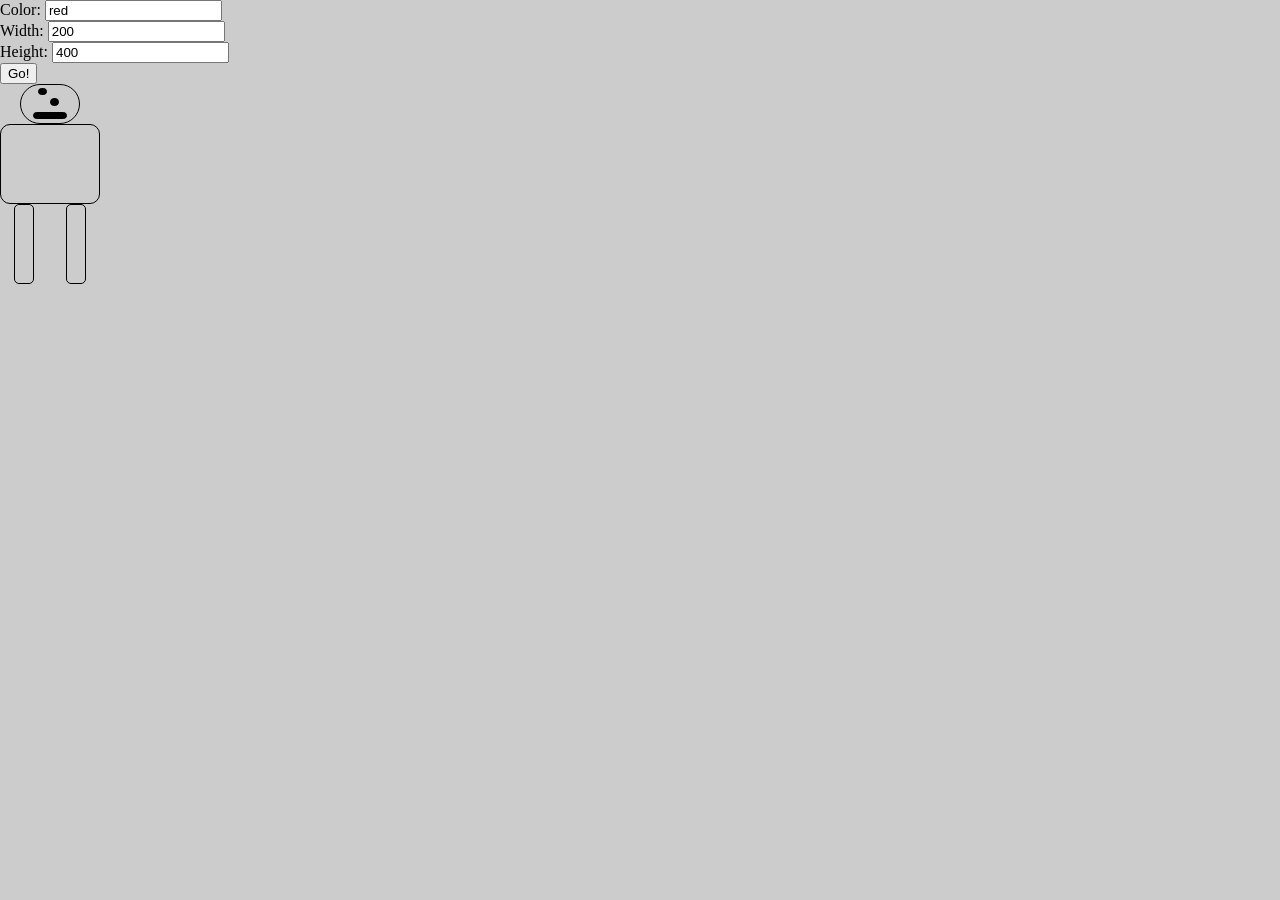
<file: index.html>
<!doctype html>
<html>
	<head>
		<meta charset="utf-8">
		<meta http-equiv="x-ua-compatible" content="ie=edge">
		<title></title>
		<meta name="description" content="">
		<meta name="viewport" content="width=device-width, initial-scale=1">

		<link rel="stylesheet" href="assets/css/reset.css">
		<link rel="stylesheet" href="assets/css/main.css">
	</head>
	<body>

		<form>
			Color: <input type="text" name="color" value="red"><br>
			Width: <input type="text" name="width" value="200"><br>
			Height: <input type="text" name="height" value="400"><br>
		</form>
		<button onclick="doTheThing()">Go!</button>

		<div class="bot">
			<div class="head">
				<div class="eye"></div> <div class="eye eye2"></div>
				<div class="mouth"></div>
			</div>
			<div class="torso"></div>
			<div class="legs">
				<div class="leg"></div>
				<div class="leg leg2"></div>
			</div>
		</div>

		<script src="assets/js/main.js"></script>
	</body>
</html>
</file>
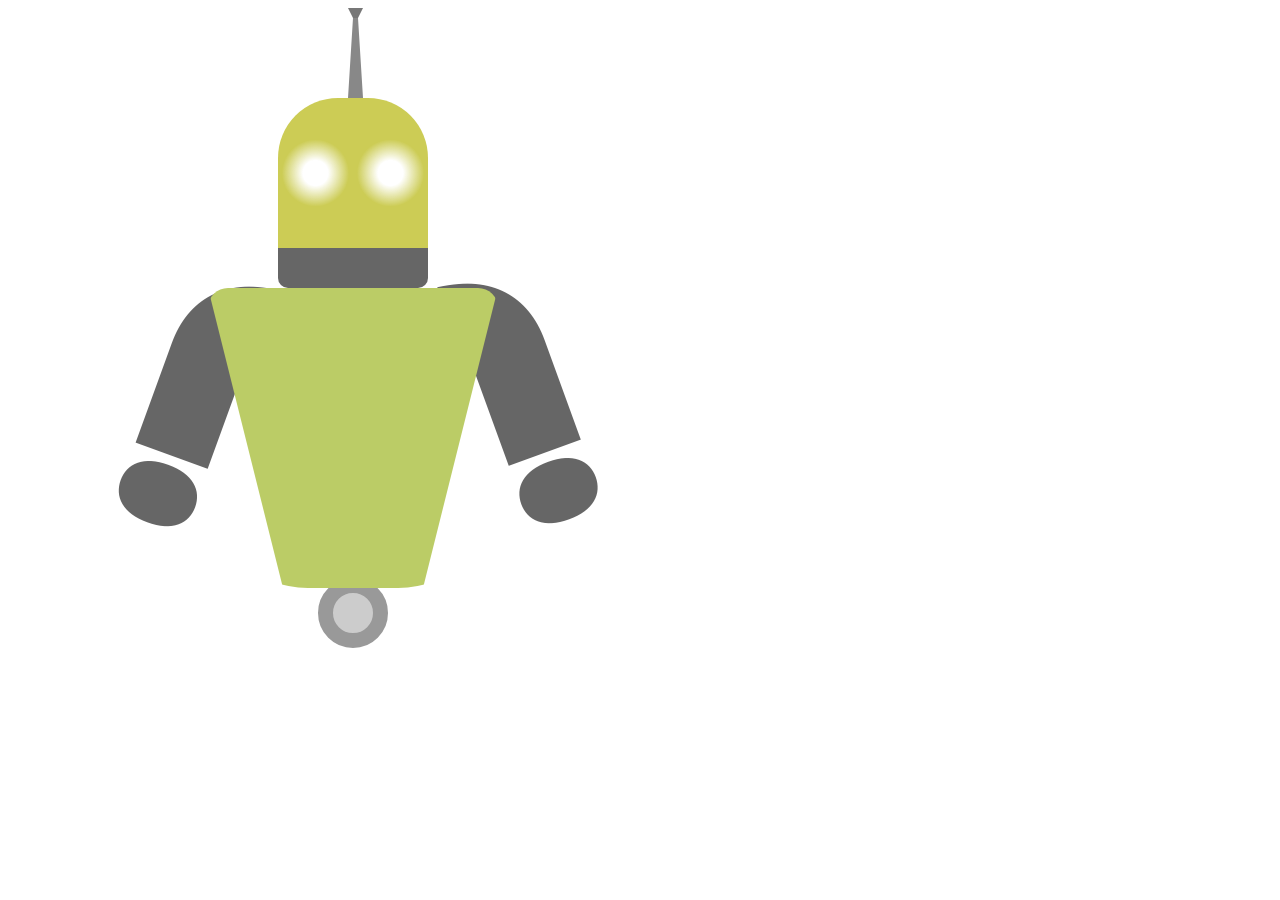
<file: assets/css/randomrobot.html>
<!DOCTYPE html>

<head>
<link href='https://fonts.googleapis.com/css?family=Poller+One' rel='stylesheet' type='text/css'>

<style>

.robot {
  position: relative;
  left: 200px;
}

.beep {
  width: 5px;
  height: 0;
  border: 5px solid transparent;
  border-top: 10px solid #777;
  border-bottom: 80px solid #888;
  position: relative;
  left: 140px;
}

@keyframes blink {
  50% {
    background: radial-gradient(circle, red 15%, transparent 40%), #cc5;
  }
}
@-webkit-keyframes blink {
  50% {
    background: -webkit-radial-gradient(circle, red 15%, transparent 40%), #cc5;
  }
}
@-moz-keyframes blink {
  50% {
    background: -moz-radial-gradient(circle, red 15%, transparent 40%), #cc5;
  }
}

.brain {
  animation: blink .5s infinite;
  -webkit-animation: blink .5s infinite;
  -moz-animation: blink .5s infinite;
  background: radial-gradient(circle, white 15%, transparent 40%), #cc5;
  background: -moz-radial-gradient(circle, white 15%, transparent 40%), #cc5; 
  background: -webkit-radial-gradient(circle, white 15%, transparent 40%), #cc5;
  background-size: 75px 150px;
  height: 150px;
  width: 150px;
  border-radius: 60px 60px 10px 10px;
  border-bottom: 40px solid #666;
  position: relative;
  left: 70px;
}
.torso {
  height: 0;
  width: 140px;
  border-top: 300px solid #bc6;
  border-left: 75px solid transparent;
  border-right: 75px solid transparent;
  border-radius: 20px 20px 100px 100px;
}
.left {
  font-family: 'Poller One', verdana, arial, sans-serif;
  font-weight: bold;
  font-size: 250px;
  color: #666;
  transform: rotate(200deg);
  -webkit-transform: rotate(200deg);
  -moz-transform: rotate(200deg);
  position: relative;
  top: -320px;
  left: -190px;
  z-index: -1;
}
.right {
  font-family: 'Poller One', verdana, arial, sans-serif;
  font-weight: bold;
  font-size: 250px;
  color: #666;
  transform: scaleY(-1) rotate(20deg);
  -webkit-transform: scaleY(-1) rotate(20deg);
  -moz-transform: scaleY(-1) rotate(20deg);
  position: relative;
  top: -620px;
  left: 190px;
  z-index: -1;
}
.foot {
  height: 40px;
  width: 40px;
  background: #ccc;
  border-radius: 40px;
  border: 15px solid #999;
  position: relative;
  left: 110px;
  top: -10px;
  z-index: -1;
}
</style>
</head>

<body>

<div class="robot">
  <div class="beep"></div>
  <div class="brain"></div>
  <div class="torso">
    <div class="left">j</div>
    <div class="right">j</div>
  </div>
  <div class="foot"></div>
</div>

</body>
</file>
<file: assets/css/main.css>
/* 
==============================================
CONTENT:	Project Name Here
AUTHOR:		Your Name Here
==============================================

TABLE OF CONTENTS:

1. Main Layout
2. Content

==============================================
*/
/* 1. Main Layout ================================= */
* {
  box-sizing: border-box; }

body {
  background: #ccc; }

.bot {
  width: 100px;
  height: 200px; }
  .bot .head {
    height: 20%;
    width: 60%;
    margin-left: 20%;
    border: 1px solid black;
    border-radius: 30px; }
      .bot .head .eye{
      height: 20%;
      width: 15%;
      margin-top: 5%;
      margin-left: 30%;
      border: 1px solid black;
      border-radius: 30px; 
      background-color: black;}
      .bot .head .eye2 {
        margin-left: 50%;
      }
      .bot .head .mouth{
      height: 20%;
      width: 60%;
      margin: 10% auto;
      border: 1px solid black;
      border-radius: 5px;
      background-color: black; }
  .bot .torso {
    height: 40%;
    width: 100%;
    border: 1px solid black;
    border-radius: 10px; }
  .bot .legs {
    height: 40%; }
    .bot .legs .leg {
      display: inline-block;
      width: 20%;
      margin: 0 14%;
      height: 100%;
      border: 1px solid black;
      border-radius: 5px; }

/*# sourceMappingURL=main.css.map */
</file>
